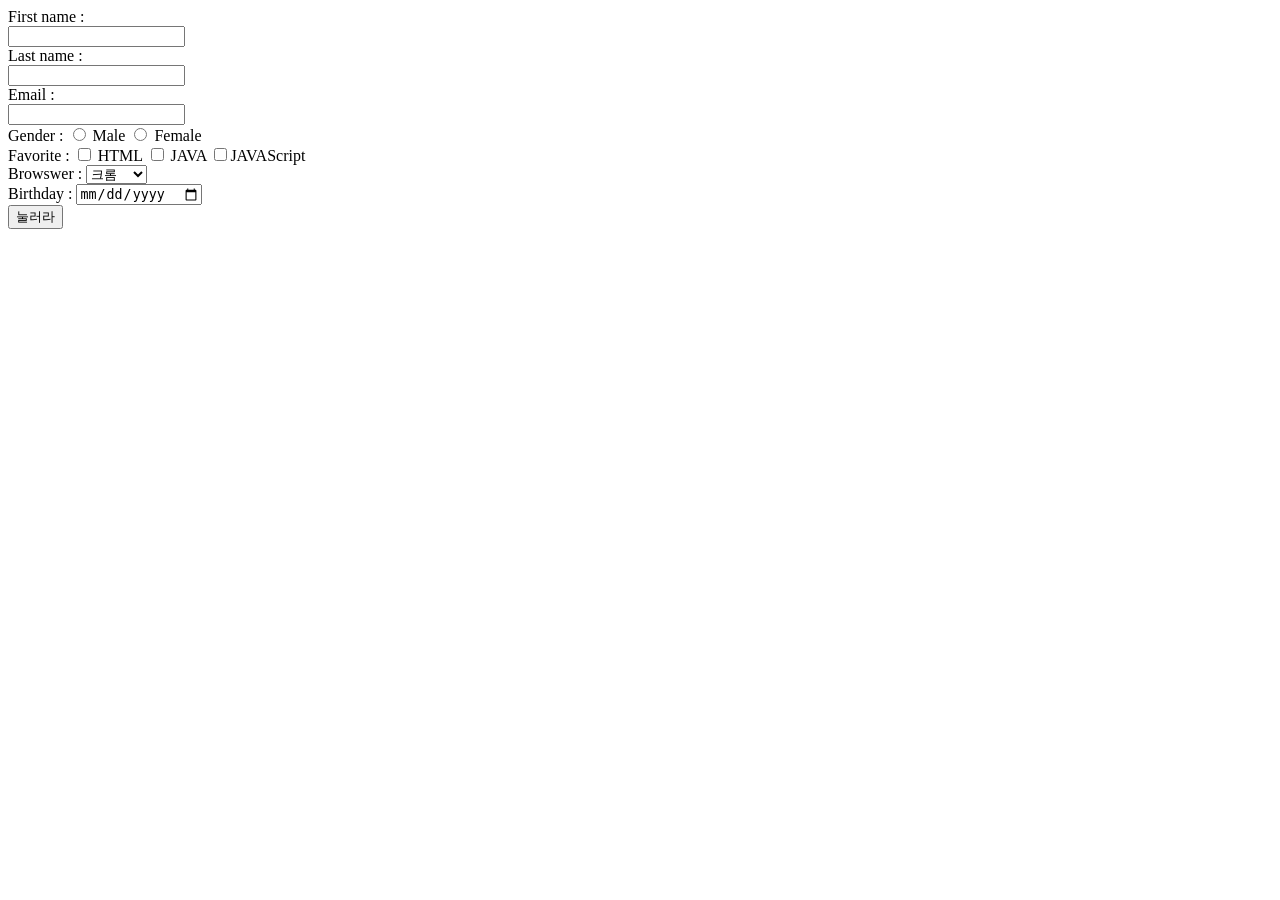
<file: html_test/index.html>
<!DOCTYPE html>
    <html lang="en">
    <head>
        <meta charset="UTF-8">
        <meta http-equiv="X-UA-Compatible" content="IE=edge">
        <meta name="viewport" content="width=device-width, initial-scale=1.0">
        <title>Document</title>
        
       
    </head>
    <body>
        <form name="form " onsubmit  = "{return false}">
            First name : <br/ >
            <input type = "text" name = "firstName"  id = "firstName" required> <br/ >
            Last name : <br/ >
            <input type = "text" name = "lastName"  id = "lastName" required> <br/ >
            Email : <br/ >
            <input type = "email" name = "email" id = "email" required> <br/ >
            Gender : 
            <input type = "radio" name="gender" value = "male" >
            Male
            <input type = "radio" name = "gender" value = "female" >
            Female
            <br />
            Favorite :
            <input type = "checkbox" name = "lang" value ="html_box" /> HTML 
            <input type = "checkbox" name = "lang" value ="java_box" /> JAVA
            <input type = "checkbox" name = "lang" value ="js_box" />JAVAScript
            <br />
            Browswer : 
            <select  name ="browsers" >
                <option value ="크롬" selected >크롬</option>
                <option value ="사파리" >사파리</option>
                <option value ="엣지" >엣지</option>
            </select>   
            <br />
            Birthday :
            <input type = "date" name = "birthday" />
            <br>
            <input type = "submit" value = "눌러라" onclick="{alertcheck()}">
        </form>
        <script>
            function alertcheck() {
                const first = document.querySelector('#firstName').value;
                const last = document.querySelector('#lastName').value;
                const email = document.querySelector('#email').value;
                if(!first || !last || !email)  return;
                return alert('제출완료')
            }
        </script>
        
        
    </body>
    </html>
</file>
